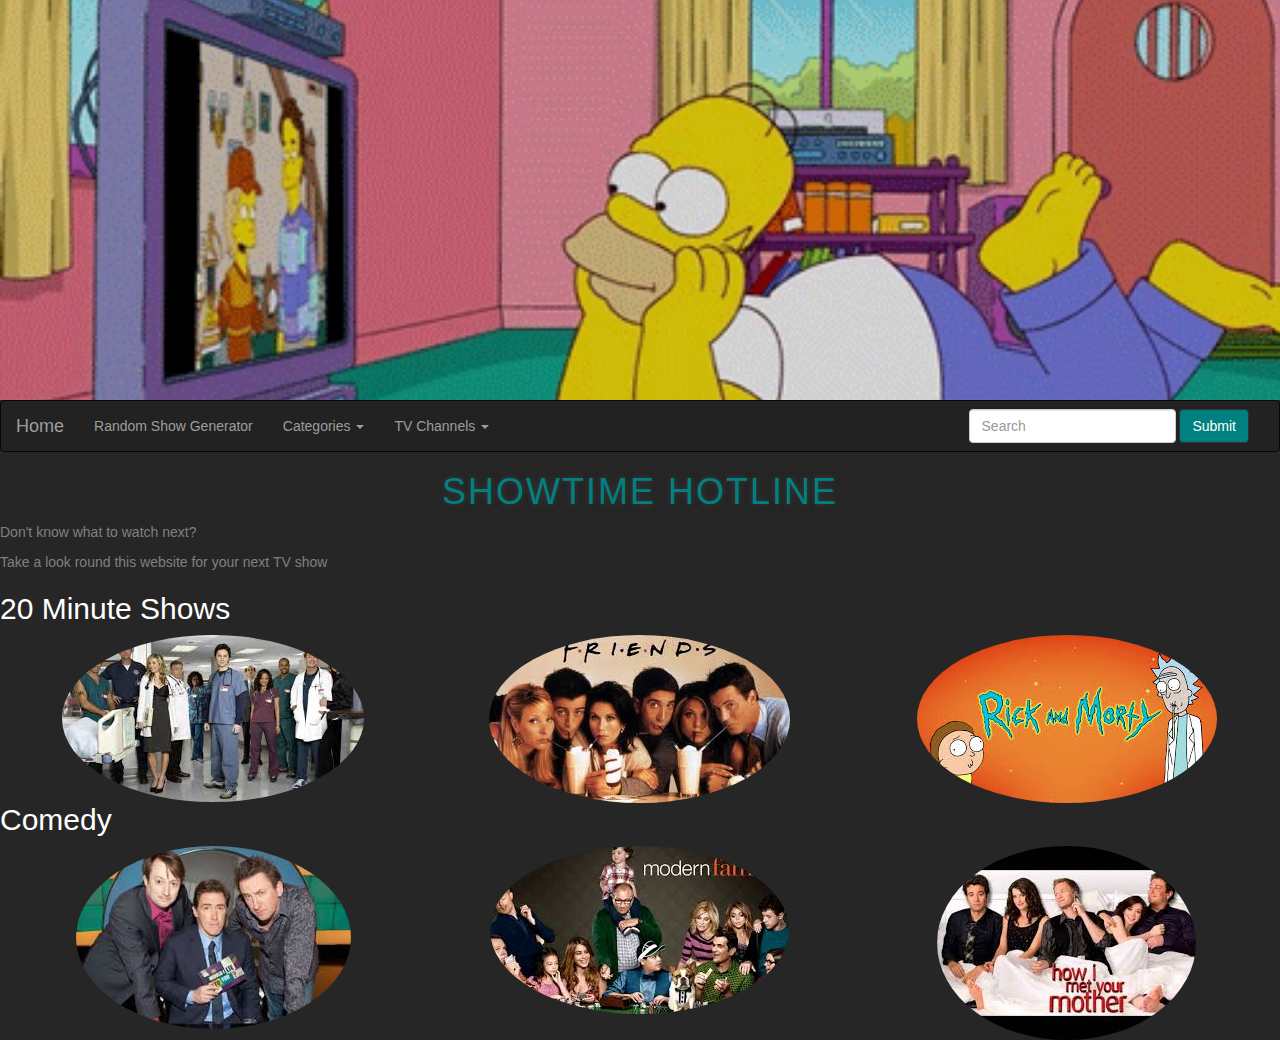
<file: index.html>
<!DOCTYPE html>
<html>
  <head>
    <title>Showtime Hotline</title>
    <link rel="stylesheet" href="dist/css/bootstrap.min.css">
    <script src="jquery.js"></script>
    <script src="dist/js/bootstrap.min.js"></script>
    <link href="main.css" rel="stylesheet">
    <link href="20_min.html" rel='next'>
    <link href='index.html' rel='next'>
    <link href='Comedy.html' rel='next'>
    <link href='wilty.html' rel='next'>
  </head>

  <body>

<div class='simpson'>
</div>

<div>
<nav class="navbar navbar-default navbar-inverse">
  <div class="container-fluid">
    <!-- Brand and toggle get grouped for better mobile display -->
    <div class="navbar-header">
      <button type="button" class="navbar-toggle collapsed" data-toggle="collapse" data-target="#bs-example-navbar-collapse-1" aria-expanded="false">
        <span class="sr-only">Toggle navigation</span>
        <span class="icon-bar"></span>
        <span class="icon-bar"></span>
        <span class="icon-bar"></span>
      </button>
      <a class="navbar-brand" href="index.html">Home</a>
    </div>

    <!-- Collect the nav links, forms, and other content for toggling -->
    <div class="collapse navbar-collapse" id="bs-example-navbar-collapse-1">
      <ul class="nav navbar-nav">
        <li><a id="dlabel" data-target='#' href="http://www.randomlists.com/random-tv">Random Show Generator <span class="sr-only"></span></a></li>
        <li class="dropdown">
          <a href="#" class="dropdown-toggle" data-toggle="dropdown" role="button" aria-haspopup="true" aria-expanded="false">Categories <span class="caret"></span></a>
            <ul class="dropdown-menu">
            <li><a href="20_min.html">20 Minute Shows</a></li>
            <li><a href="Comedy.html">Comedy</a></li>
            <li><a href="#">Documentary</a></li>
            <li><a href="#">Drama</a></li>
            <li><a href="#">Reality TV</a></li>
          </ul>
        </li>
      </ul>
      <form class="navbar-form navbar-right" role="search">
        <div class="form-group">
          <input type="text" class="form-control" placeholder="Search">
        </div>
        <button type="submit" class="btn btn-default">Submit</button>
      </form>
      <ul class="nav navbar-nav navbar-left">
        <li class="dropdown">
          <a href="#" class="dropdown-toggle" data-toggle="dropdown" role="button" aria-haspopup="true" aria-expanded="false">TV Channels <span class="caret"></span></a>
          <ul class="dropdown-menu">
            <li class="active"><a id="dlabel" data-target='#' href="http://www.bbc.co.uk/iplayer">BBC iPlayer <span class="sr-only"></span></a></li>
            <li class="active"><a id="dlabel" data-target='#' href="http://www.itv.com/hub/">itv Player <span class="sr-only"></span></a></li>
            <li class="active"><a id="dlabel" data-target='#' href="http://www.channel4.com/">4oD <span class="sr-only"></span></a></li>
          </ul>
        </li>
      </ul>
    </div><!-- /.navbar-collapse -->
  </div><!-- /.container-fluid -->
</nav>
</div>

<div class='area'>
    <h1>ShowTime Hotline</h1>
</div>
<div>
    <p>Don't know what to watch next?</p>
    <p>Take a look round this website for your next TV show</p>

<div>
  <h2><a href="20_min.html" style="color:white;">20 Minute Shows</a></h2>
  <div class='TV_images'>
  <div class='col-sm-4'>
    <a href="Scrubs.html"><img src='scrubs.jpg' class='img-circle center-block'></a>
  </div>
  <div class='col-sm-4'>
    <a href="friends.html"><img src='friends.jpg' class='img-circle center-block'></a>
  </div>
  <div class='col-sm-4'>
    <img src='randm.jpg' class='img-circle center-block'>
  </div>
</div>

</br>
</br>
</br>

<div>
  <h2><a href="Comedy.html" style="color:white;">Comedy</a></h2>
  <div class='TV_images'>
  <div class='col-sm-4'>
    <a href="wilty.html"><img src='wilty.jpg' class='img-circle center-block'></a>
  </div>
  <div class='col-sm-4'>
    <img src='modernfamily.jpg' class='img-circle center-block'>
  </div>
  <div class='col-sm-4'>
    <img src='himym.jpg' class='img-circle center-block'>
  </div>
</div>
</file>
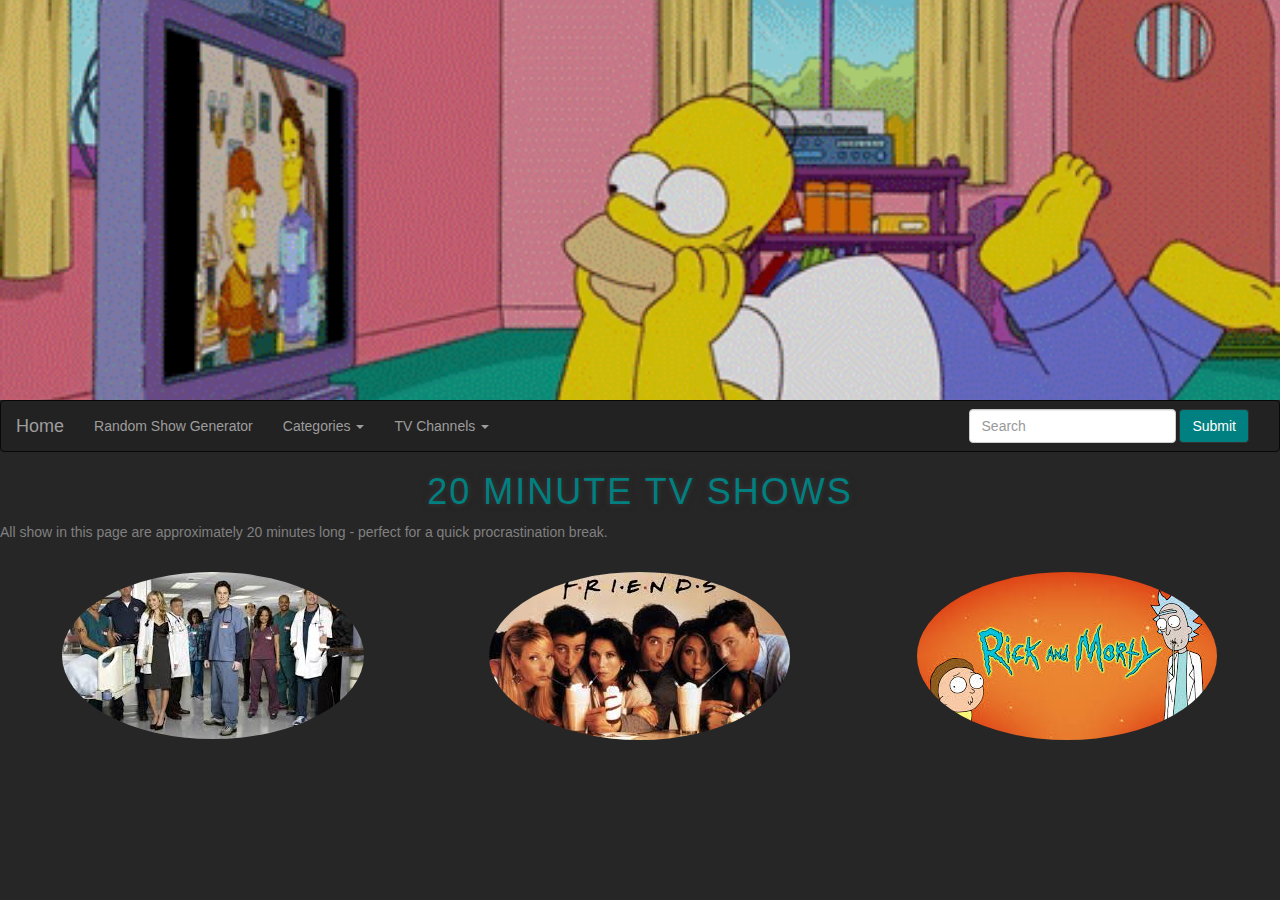
<file: 20_min.html>
<!DOCTYPE html>
<html>
  <head>
    <title>Showtime Hotline</title>
    <link rel="stylesheet" href="dist/css/bootstrap.min.css">
    <script src="jquery.js"></script>
    <script src="dist/js/bootstrap.min.js"></script>
    <link href="main.css" rel="stylesheet">
    <link href="20_min.html" rel='next'>
    <link href='index.html' rel='next'>
    <link href='Scrubs.html' rel='next'>
    <link href='Comedy.html' rel='next'>
    <link href='wilty.html' rel='next'>
  </head>

  <body>

<div class='simpson'>
</div>

<div>
<nav class="navbar navbar-default navbar-inverse">
  <div class="container-fluid">
    <!-- Brand and toggle get grouped for better mobile display -->
    <div class="navbar-header">
      <button type="button" class="navbar-toggle collapsed" data-toggle="collapse" data-target="#bs-example-navbar-collapse-1" aria-expanded="false">
        <span class="sr-only">Toggle navigation</span>
        <span class="icon-bar"></span>
        <span class="icon-bar"></span>
        <span class="icon-bar"></span>
      </button>
      <a class="navbar-brand" href="index.html">Home</a>
    </div>

    <!-- Collect the nav links, forms, and other content for toggling -->
    <div class="collapse navbar-collapse" id="bs-example-navbar-collapse-1">
      <ul class="nav navbar-nav">
        <li><a id="dlabel" data-target='#' href="http://www.randomlists.com/random-tv">Random Show Generator <span class="sr-only"></span></a></li>
        <li class="dropdown">
          <a href="#" class="dropdown-toggle" data-toggle="dropdown" role="button" aria-haspopup="true" aria-expanded="false">Categories <span class="caret"></span></a>
            <ul class="dropdown-menu">
            <li><a href="20_min.html">20 Minute Shows</a></li>
            <li><a href="Comedy.html">Comedy</a></li>
            <li><a href="#">Documentary</a></li>
            <li><a href="#">Drama</a></li>
            <li><a href="#">Reality TV</a></li>
          </ul>
        </li>
      </ul>
      <form class="navbar-form navbar-right" role="search">
        <div class="form-group">
          <input type="text" class="form-control" placeholder="Search">
        </div>
        <button type="submit" class="btn btn-default">Submit</button>
      </form>
      <ul class="nav navbar-nav navbar-left">
        <li class="dropdown">
          <a href="#" class="dropdown-toggle" data-toggle="dropdown" role="button" aria-haspopup="true" aria-expanded="false">TV Channels <span class="caret"></span></a>
          <ul class="dropdown-menu">
            <li class="active"><a id="dlabel" data-target='#' href="http://www.bbc.co.uk/iplayer">BBC iPlayer <span class="sr-only"></span></a></li>
            <li class="active"><a id="dlabel" data-target='#' href="http://www.itv.com/hub/">itv Player <span class="sr-only"></span></a></li>
            <li class="active"><a id="dlabel" data-target='#' href="http://www.channel4.com/">4oD <span class="sr-only"></span></a></li>
          </ul>
        </li>
      </ul>
    </div><!-- /.navbar-collapse -->
  </div><!-- /.container-fluid -->
</nav>
</div>

<div class='area'>
    <h1>20 minute TV Shows</h1>
</div>

<div>

<p> All show in this page are approximately 20 minutes long - perfect for a quick procrastination break. </p>

</div>
</br>
<div class='TV_images'>
  <div class='col-sm-4'>
    <a href="Scrubs.html"><img src='scrubs.jpg' class='img-circle center-block'></a>
  </div>
  <div class='col-sm-4'>
    <a href="friends.html"><img src='friends.jpg' class='img-circle center-block'></a>
  </div>
  <div class='col-sm-4'>
    <img src='randm.jpg' class='img-circle center-block'>
</div>
</file>
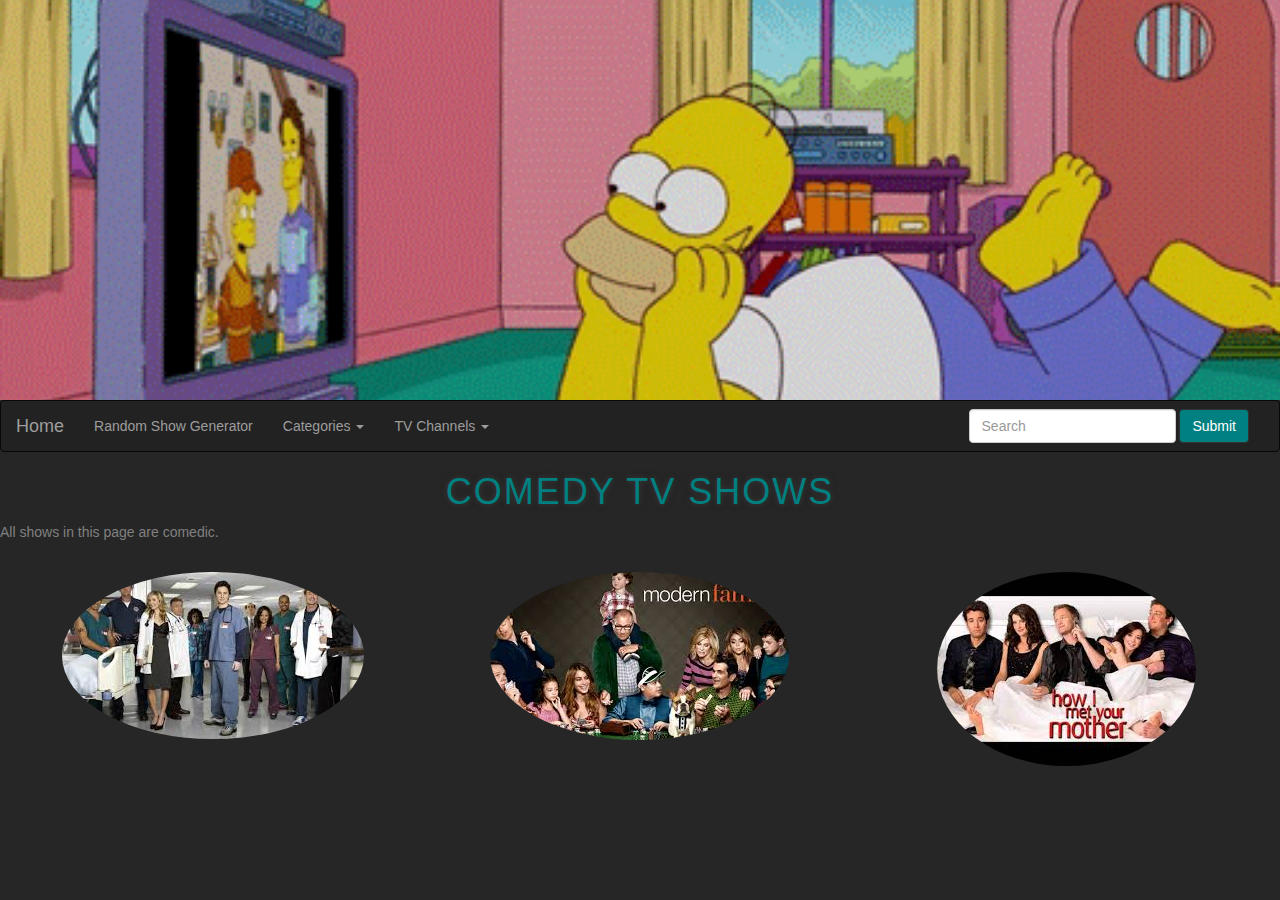
<file: Comedy.html>
<!DOCTYPE html>
<html>
  <head>
    <title>Showtime Hotline</title>
    <link rel="stylesheet" href="dist/css/bootstrap.min.css">
    <script src="jquery.js"></script>
    <script src="dist/js/bootstrap.min.js"></script>
    <link href="main.css" rel="stylesheet">
    <link href="20_min.html" rel='next'>
    <link href='index.html' rel='next'>
    <link href='Scrubs.html' rel='next'>
    <link href='Comedy.html' rel='next'>
    <link href='wilty.html' rel='next'>
  </head>

  <body>

<div class='simpson'>
</div>

<div>
<nav class="navbar navbar-default navbar-inverse">
  <div class="container-fluid">
    <!-- Brand and toggle get grouped for better mobile display -->
    <div class="navbar-header">
      <button type="button" class="navbar-toggle collapsed" data-toggle="collapse" data-target="#bs-example-navbar-collapse-1" aria-expanded="false">
        <span class="sr-only">Toggle navigation</span>
        <span class="icon-bar"></span>
        <span class="icon-bar"></span>
        <span class="icon-bar"></span>
      </button>
      <a class="navbar-brand" href="index.html">Home</a>
    </div>

    <!-- Collect the nav links, forms, and other content for toggling -->
    <div class="collapse navbar-collapse" id="bs-example-navbar-collapse-1">
      <ul class="nav navbar-nav">
        <li><a id="dlabel" data-target='#' href="http://www.randomlists.com/random-tv">Random Show Generator <span class="sr-only"></span></a></li>
        <li class="dropdown">
          <a href="#" class="dropdown-toggle" data-toggle="dropdown" role="button" aria-haspopup="true" aria-expanded="false">Categories <span class="caret"></span></a>
            <ul class="dropdown-menu">
            <li><a href="20_min.html">20 Minute Shows</a></li>
            <li><a href="Comdey.html">Comedy</a></li>
            <li><a href="#">Documentary</a></li>
            <li><a href="#">Drama</a></li>
            <li><a href="#">Reality TV</a></li>
          </ul>
        </li>
      </ul>
      <form class="navbar-form navbar-right" role="search">
        <div class="form-group">
          <input type="text" class="form-control" placeholder="Search">
        </div>
        <button type="submit" class="btn btn-default">Submit</button>
      </form>
      <ul class="nav navbar-nav navbar-left">
        <li class="dropdown">
          <a href="#" class="dropdown-toggle" data-toggle="dropdown" role="button" aria-haspopup="true" aria-expanded="false">TV Channels <span class="caret"></span></a>
          <ul class="dropdown-menu">
            <li class="active"><a id="dlabel" data-target='#' href="http://www.bbc.co.uk/iplayer">BBC iPlayer <span class="sr-only"></span></a></li>
            <li class="active"><a id="dlabel" data-target='#' href="http://www.itv.com/hub/">itv Player <span class="sr-only"></span></a></li>
            <li class="active"><a id="dlabel" data-target='#' href="http://www.channel4.com/">4oD <span class="sr-only"></span></a></li>
          </ul>
        </li>
      </ul>
    </div><!-- /.navbar-collapse -->
  </div><!-- /.container-fluid -->
</nav>
</div>

<div class='area'>
    <h1>Comedy TV Shows</h1>
</div>

<div>

<p> All shows in this page are comedic. </p>

</div>
</br>
<div class='TV_images'>
  <div class='col-sm-4'>
    <a href="Scrubs.html"><img src='scrubs.jpg' class='img-circle center-block'></a>
  </div>
  <div class='col-sm-4'>
   <img src='modernfamily.jpg' class='img-circle center-block'>
  </div>
  <div class='col-sm-4'>
    <img src='himym.jpg' class='img-circle center-block'>
</div>
</file>
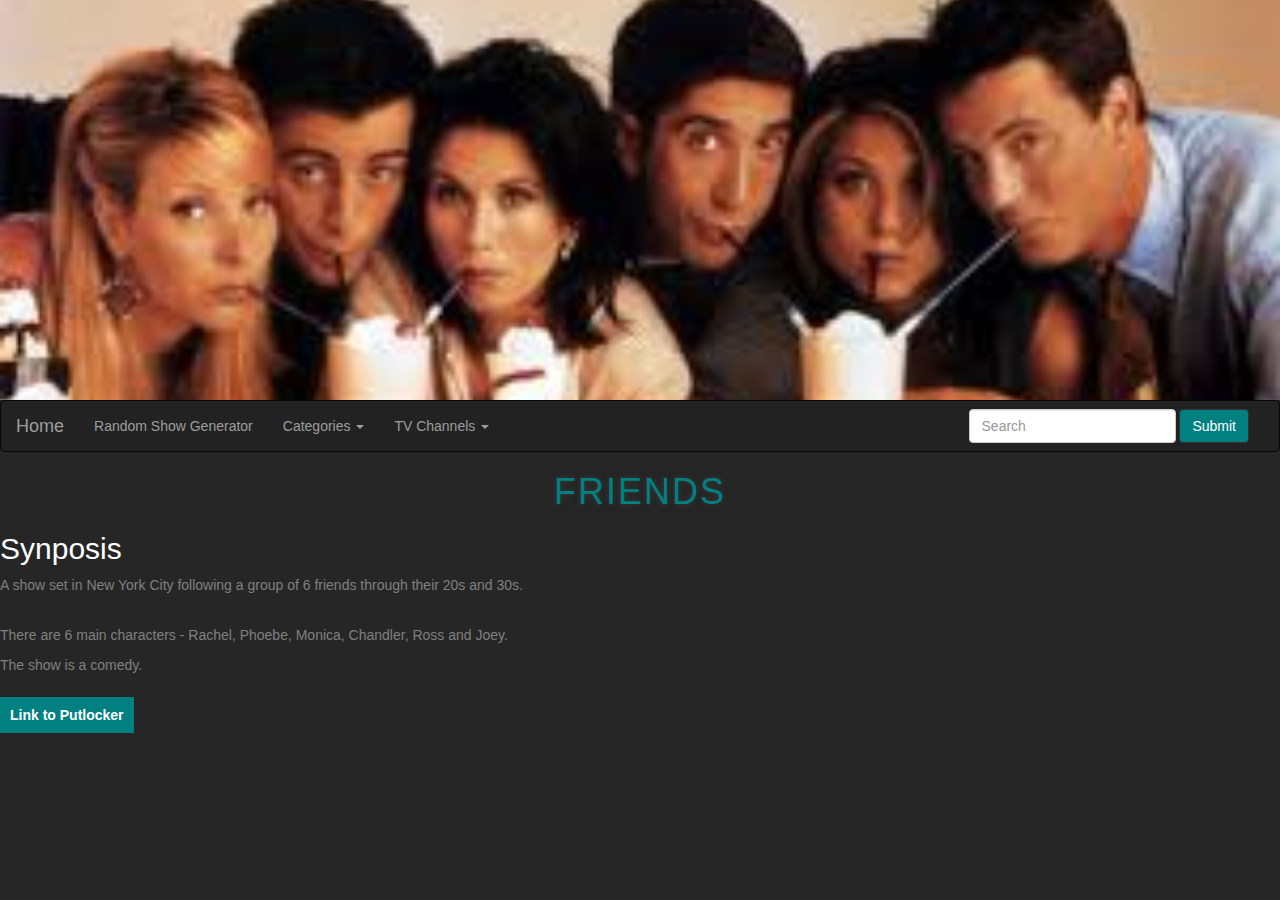
<file: friends.html>
<!DOCTYPE html>
<html>
  <head>
    <title>Showtime Hotline</title>
    <link rel="stylesheet" href="dist/css/bootstrap.min.css">
    <script src="jquery.js"></script>
    <script src="dist/js/bootstrap.min.js"></script>
    <link href="main.css" rel="stylesheet">
    <link href="20_min.html" rel='next'>
    <link href='index.html' rel='next'>
    <link href='friends.html' rel='next'>
    <link href='Comedy.html' rel='next'>
    <link href='wilty.html' rel='next'>
  </head>

  <body>

<div class='friendsimg'>
</div>

<div>
<nav class="navbar navbar-default navbar-inverse">
  <div class="container-fluid">
    <!-- Brand and toggle get grouped for better mobile display -->
    <div class="navbar-header">
      <button type="button" class="navbar-toggle collapsed" data-toggle="collapse" data-target="#bs-example-navbar-collapse-1" aria-expanded="false">
        <span class="sr-only">Toggle navigation</span>
        <span class="icon-bar"></span>
        <span class="icon-bar"></span>
        <span class="icon-bar"></span>
      </button>
      <a class="navbar-brand" href="index.html">Home</a>
    </div>

    <!-- Collect the nav links, forms, and other content for toggling -->
    <div class="collapse navbar-collapse" id="bs-example-navbar-collapse-1">
      <ul class="nav navbar-nav">
        <li><a id="dlabel" data-target='#' href="http://www.randomlists.com/random-tv">Random Show Generator <span class="sr-only"></span></a></li>
        <li class="dropdown">
          <a href="#" class="dropdown-toggle" data-toggle="dropdown" role="button" aria-haspopup="true" aria-expanded="false">Categories <span class="caret"></span></a>
            <ul class="dropdown-menu">
            <li><a href="20_min.html">20 Minute Shows</a></li>
            <li><a href="Comedy.html">Comedy</a></li>
            <li><a href="#">Documentary</a></li>
            <li><a href="#">Drama</a></li>
            <li><a href="#">Reality TV</a></li>
          </ul>
        </li>
      </ul>
      <form class="navbar-form navbar-right" role="search">
        <div class="form-group">
          <input type="text" class="form-control" placeholder="Search">
        </div>
        <button type="submit" class="btn btn-default">Submit</button>
      </form>
      <ul class="nav navbar-nav navbar-left">
        <li class="dropdown">
          <a href="#" class="dropdown-toggle" data-toggle="dropdown" role="button" aria-haspopup="true" aria-expanded="false">TV Channels <span class="caret"></span></a>
          <ul class="dropdown-menu">
            <li><a id="dlabel" data-target='#' href="http://www.bbc.co.uk/iplayer">BBC iPlayer <span class="sr-only"></span></a></li>
            <li><a id="dlabel" data-target='#' href="http://www.itv.com/hub/">itv Player <span class="sr-only"></span></a></li>
            <li><a id="dlabel" data-target='#' href="http://www.channel4.com/">4oD <span class="sr-only"></span></a></li>
          </ul>
        </li>
      </ul>
    </div><!-- /.navbar-collapse -->
  </div><!-- /.container-fluid -->
</nav>
</div>

<div class='area'>
    <h1>FRIENDS</h1>
</div>
<div>
    <h2>Synposis</h2>
    <p>A show set in New York City following a group of 6 friends through their 20s and 30s.</p>
</br>
<p> There are 6 main characters - Rachel, Phoebe, Monica, Chandler, Ross and Joey.  </p>
<p> The show is a comedy. </p>

</br>


<a href='http://putlocker.is/watch-friends-tvshow-online-free-putlocker.html' style="width:150px; padding:10px;font-weight:bold;
background:teal;color:white;font-size:100%">Link to Putlocker</a>
</file>
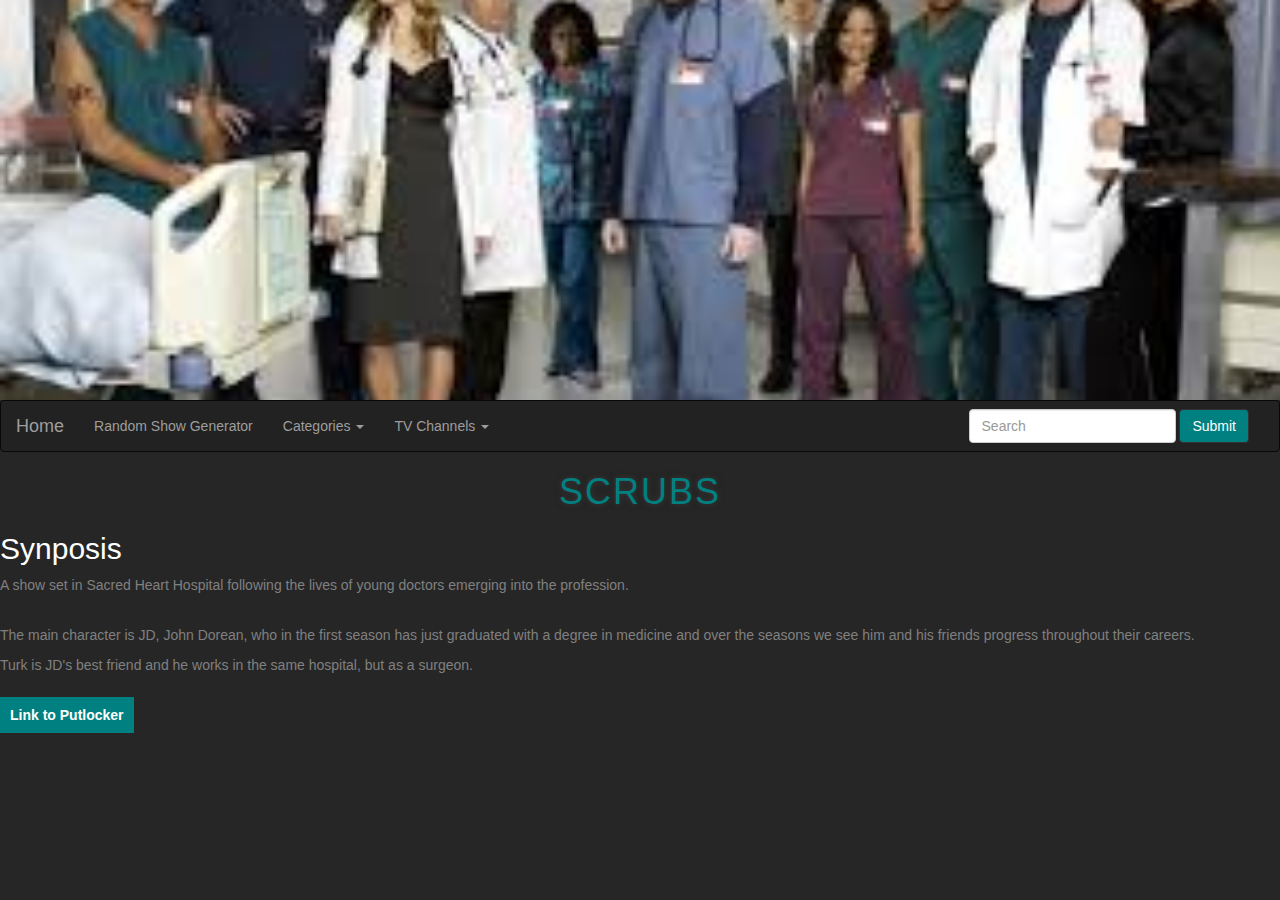
<file: Scrubs.html>
<!DOCTYPE html>
<html>
  <head>
    <title>Showtime Hotline</title>
    <link rel="stylesheet" href="dist/css/bootstrap.min.css">
    <script src="jquery.js"></script>
    <script src="dist/js/bootstrap.min.js"></script>
    <link href="main.css" rel="stylesheet">
    <link href="20_min.html" rel='next'>
    <link href='index.html' rel='next'>
    <link href='Comedy.html' rel='next'>
    <link href='wilty.html' rel='next'>
  </head>

  <body>

<div class='scrubsimg'>
</div>

<div>
<nav class="navbar navbar-default navbar-inverse">
  <div class="container-fluid">
    <!-- Brand and toggle get grouped for better mobile display -->
    <div class="navbar-header">
      <button type="button" class="navbar-toggle collapsed" data-toggle="collapse" data-target="#bs-example-navbar-collapse-1" aria-expanded="false">
        <span class="sr-only">Toggle navigation</span>
        <span class="icon-bar"></span>
        <span class="icon-bar"></span>
        <span class="icon-bar"></span>
      </button>
      <a class="navbar-brand" href="index.html">Home</a>
    </div>

    <!-- Collect the nav links, forms, and other content for toggling -->
    <div class="collapse navbar-collapse" id="bs-example-navbar-collapse-1">
      <ul class="nav navbar-nav">
        <li><a id="dlabel" data-target='#' href="http://www.randomlists.com/random-tv">Random Show Generator <span class="sr-only"></span></a></li>
        <li class="dropdown">
          <a href="#" class="dropdown-toggle" data-toggle="dropdown" role="button" aria-haspopup="true" aria-expanded="false">Categories <span class="caret"></span></a>
            <ul class="dropdown-menu">
            <li><a href="20_min.html">20 Minute Shows</a></li>
            <li><a href="Comedy.html">Comedy</a></li>
            <li><a href="#">Documentary</a></li>
            <li><a href="#">Drama</a></li>
            <li><a href="#">Reality TV</a></li>
          </ul>
        </li>
      </ul>
      <form class="navbar-form navbar-right" role="search">
        <div class="form-group">
          <input type="text" class="form-control" placeholder="Search">
        </div>
        <button type="submit" class="btn btn-default">Submit</button>
      </form>
      <ul class="nav navbar-nav navbar-left">
        <li class="dropdown">
          <a href="#" class="dropdown-toggle" data-toggle="dropdown" role="button" aria-haspopup="true" aria-expanded="false">TV Channels <span class="caret"></span></a>
          <ul class="dropdown-menu">
            <li><a id="dlabel" data-target='#' href="http://www.bbc.co.uk/iplayer">BBC iPlayer <span class="sr-only"></span></a></li>
            <li><a id="dlabel" data-target='#' href="http://www.itv.com/hub/">itv Player <span class="sr-only"></span></a></li>
            <li><a id="dlabel" data-target='#' href="http://www.channel4.com/">4oD <span class="sr-only"></span></a></li>
          </ul>
        </li>
      </ul>
    </div><!-- /.navbar-collapse -->
  </div><!-- /.container-fluid -->
</nav>
</div>

<div class='area'>
    <h1>SCRUBS</h1>
</div>
<div>
    <h2>Synposis</h2>
    <p>A show set in Sacred Heart Hospital following the lives of young doctors emerging into the profession.</p>
</br>
<p> The main character is JD, John Dorean, who in the first season has just graduated with a degree in medicine and over the seasons we see him and his friends progress throughout their careers. </p>
<p> Turk is JD's best friend and he works in the same hospital, but as a surgeon. </p>
</br>

<a href='http://putlocker.is/watch-scrubs-tvshow-online-free-putlocker.html' style="width:150px; padding:10px;font-weight:bold;
background:teal;color:white;font-size:100%">Link to Putlocker</a>
</file>
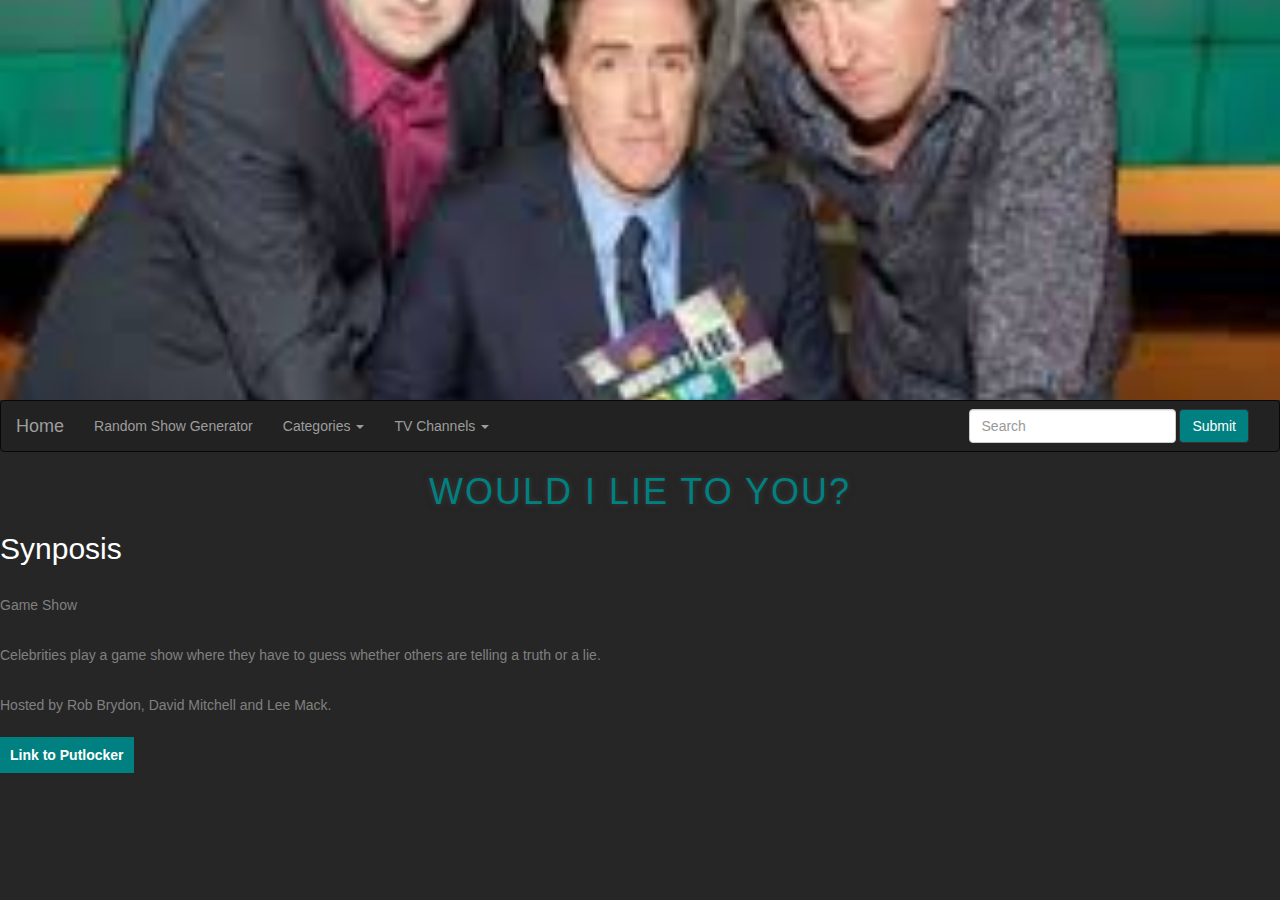
<file: wilty.html>
<!DOCTYPE html>
<html>
  <head>
    <title>Showtime Hotline</title>
    <link rel="stylesheet" href="dist/css/bootstrap.min.css">
    <script src="jquery.js"></script>
    <script src="dist/js/bootstrap.min.js"></script>
    <link href="main.css" rel="stylesheet">
    <link href="20_min.html" rel='next'>
    <link href='index.html' rel='next'>
    <link href='Comedy.html' rel='next'>
    <link href='wilty.html' rel='next'>
  </head>

  <body>

<div class='wiltyimg'>
</div>

<div>
<nav class="navbar navbar-default navbar-inverse">
  <div class="container-fluid">
    <!-- Brand and toggle get grouped for better mobile display -->
    <div class="navbar-header">
      <button type="button" class="navbar-toggle collapsed" data-toggle="collapse" data-target="#bs-example-navbar-collapse-1" aria-expanded="false">
        <span class="sr-only">Toggle navigation</span>
        <span class="icon-bar"></span>
        <span class="icon-bar"></span>
        <span class="icon-bar"></span>
      </button>
      <a class="navbar-brand" href="index.html">Home</a>
    </div>

    <!-- Collect the nav links, forms, and other content for toggling -->
    <div class="collapse navbar-collapse" id="bs-example-navbar-collapse-1">
      <ul class="nav navbar-nav">
        <li><a id="dlabel" data-target='#' href="http://www.randomlists.com/random-tv">Random Show Generator <span class="sr-only"></span></a></li>
        <li class="dropdown">
          <a href="#" class="dropdown-toggle" data-toggle="dropdown" role="button" aria-haspopup="true" aria-expanded="false">Categories <span class="caret"></span></a>
            <ul class="dropdown-menu">
            <li><a href="20_min.html">20 Minute Shows</a></li>
            <li><a href="Comedy.html">Comedy</a></li>
            <li><a href="#">Documentary</a></li>
            <li><a href="#">Drama</a></li>
            <li><a href="#">Reality TV</a></li>
          </ul>
        </li>
      </ul>
      <form class="navbar-form navbar-right" role="search">
        <div class="form-group">
          <input type="text" class="form-control" placeholder="Search">
        </div>
        <button type="submit" class="btn btn-default">Submit</button>
      </form>
      <ul class="nav navbar-nav navbar-left">
        <li class="dropdown">
          <a href="#" class="dropdown-toggle" data-toggle="dropdown" role="button" aria-haspopup="true" aria-expanded="false">TV Channels <span class="caret"></span></a>
          <ul class="dropdown-menu">
            <li><a id="dlabel" data-target='#' href="http://www.bbc.co.uk/iplayer">BBC iPlayer <span class="sr-only"></span></a></li>
            <li><a id="dlabel" data-target='#' href="http://www.itv.com/hub/">itv Player <span class="sr-only"></span></a></li>
            <li><a id="dlabel" data-target='#' href="http://www.channel4.com/">4oD <span class="sr-only"></span></a></li>
          </ul>
        </li>
      </ul>
    </div><!-- /.navbar-collapse -->
  </div><!-- /.container-fluid -->
</nav>
</div>

<div class='area'>
    <h1>Would I Lie To You?</h1>
</div>
<div>
    <h2>Synposis</h2>
  </br>
    <p>Game Show</p>
</br>
<p> Celebrities play a game show where they have to guess whether others are telling a truth or a lie.</p>
</br>
<p>Hosted by Rob Brydon, David Mitchell and Lee Mack. </p>
</br>

<a href='http://putlocker.is/watch-scrubs-tvshow-online-free-putlocker.html' style="width:150px; padding:10px;font-weight:bold;
background:teal;color:white;font-size:100%">Link to Putlocker</a>
</file>
<file: main.css>
body 
{background-color: #262626;
font-family: "helvetica";
color: grey;}

.simpson {
	display:block;position:relative;width:100%;border:none;
background-image:url(home_image.gif);background-repeat:no-repeat;background-size:cover;
height:400px;background-position:50%;}

.navbar {color:blue;}


@import url(http://fonts.googleapis.com/css?family=Open+Sans);
{
	background:url('http://subtlepatterns.subtlepatterns.netdna-cdn.com/patterns/noisy_net.png') 
	repeat;
	font-family:"Open Sans", Impact;}
.area {text-align:center;
  font-size:6em;
 color:teal;
  letter-spacing: 2px;
  font-weight:700;
  text-transform:uppercase;
  animation:blur.75s ease-out infinite;
  text-shadow:0px 0px 5px #333,
      0px 0px 7px #333;
}


.btn {color:white;background-color:teal;border-color:#333;}

$('.dropdown-toggle').dropdown()

#dlabel{background-color:#fff;color:white;}

h2
{color:white;}


.scrubsimg {
	display:block;position:relative;width:100%;border:none;
background-image:url(scrubs.jpg);background-repeat:no-repeat;background-size:cover;
height:400px;background-position:50%;}

.friendsimg {
	display:block;position:relative;width:100%;border:none;
background-image:url(friends.jpg);background-repeat:no-repeat;background-size:cover;
height:400px;background-position:50%;}

.wiltyimg {display:block;position:relative;width:100%;border:none;
background-image:url(wilty.jpg);background-repeat:no-repeat;background-size:cover;
height:400px;background-position:50%;}
</file>
